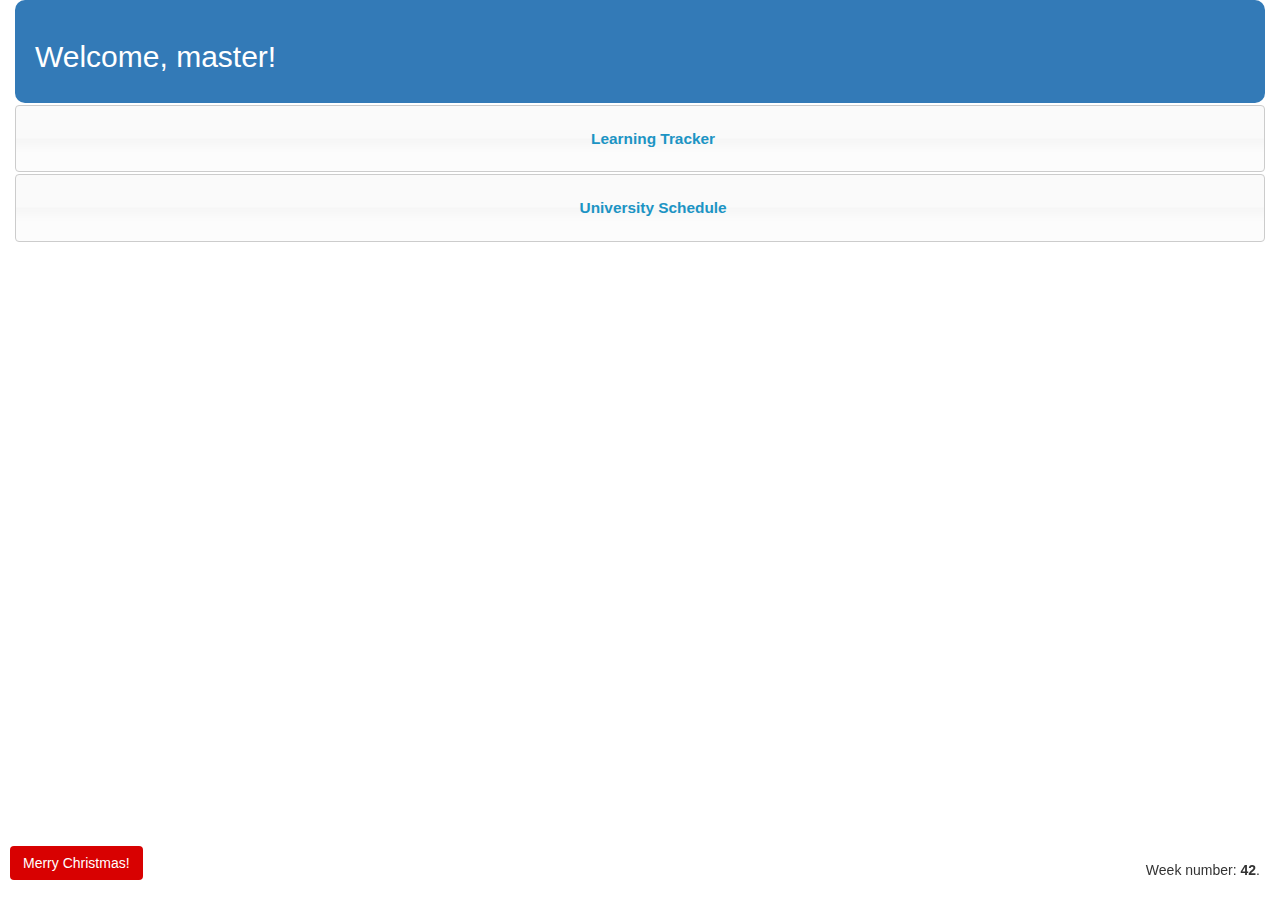
<file: university/index.html>
<html>
<head>
	<link rel='stylesheet' href='css/jquery-ui.css'>
	<link rel='stylesheet' href='css/bootstrap.css'>
	<link rel='stylesheet' href='css/university.css'>
	<script src='js/jquery.js'></script>
	<script src='js/jquery-ui.js'></script>
	<script src='js/university.js'></script>
	<title>JavaScript Playground</title>
	<meta property="og:title" content="JavaScript Playground" />
	<meta property="og:type" content="javascript" />
	<meta property="og:url" content="https://mallfurion.github.com" />
	<meta property="og:image" content="img/image.jpg" />
</head>

<body class="unselectable">
	<div class="bg-primary" id="top">
		<h2>Welcome, master!</h2>
	</div>
	<div id="accordion" class="container-fluid">
		<h3>Learning Tracker</h3>
		<div class="row">
			<div id="learning" class="col-md-6">
				<div id="learning-start-stop">
					<button class="btn btn-primary" id="learning-start">Start Learning</button>
					<button class="btn btn-danger" id="learning-stop" disabled=true>Stop Learning</button>
				</div>
				<p id="learning-clock">00:00:00</p>
				<div id="learning-break">
					<button class="btn btn-warning" id="break-start" disabled=true>Take break</button>
					<button class="btn btn-success" id="break-stop" disabled=true>I'm back!</button>
				</div>

			</div>
			<div id="breaks" class="col-md-6">
				<p style="font-weight: bold; font-size: 16px;">Breaks</p>
			</div>
		</div>
		<h3>University Schedule</h3>
		<div>
			<h4 style="margin-bottom:20px;margin-top:10px;">Software Engineering - Year II | Group 258</h4>
			<div id="schedule"></div>
		</div>
	</div>
	<div id="gingerbread">
		<a href="../gingerbread"><button class="btn" id="gingerbread-button">Merry Christmas!</button></a>
	</div>

	<div class="current-week"></div>
</body>

</html>
</file>
<file: university/css/university.css>
body {
	text-align: center;
}

h3 {
	min-height:50px !important;
	line-height: 50px;
}

td, th {
	padding: 2px !important;
	text-align: center;
}

#gingerbread-button {
	background-color: #d80101;
	color: white;
	stroke: 1px solid black;
	position: absolute;
	bottom: 20px;
	left: 10px;
}

#schedule {
	margin:0 auto;
	line-height: 1.5;
	padding-bottom: 10px;
}

#top {
	text-align: left;
	padding: 20px;
	border-radius: 10px;
	margin-left: 15px;
	margin-right: 15px;
}

.current-week {
	position:fixed;
	right:20px;
	bottom:20px;
}

#learning {
	position: relative;
}

#learning-clock {
	font-size: 36px;
	line-height: 50px;
}

#learning-start-stop {
	margin-bottom: 30px;	
}

#learning-stop {
	display: none;
}

#learning-break {
	margin-top: 30px;
}



#break-stop {
	display:none;
}

button[disabled], html input[disabled] {
	color: gray;
}

.unselectable {
    -webkit-touch-callout: none;
    -webkit-user-select: none;
    -khtml-user-select: none;
    -moz-user-select: none;
    -ms-user-select: none;
    user-select: none;
}

@media (max-width: 992px) {
	#breaks {
		margin-top: 20px;
	}
}
</file>
